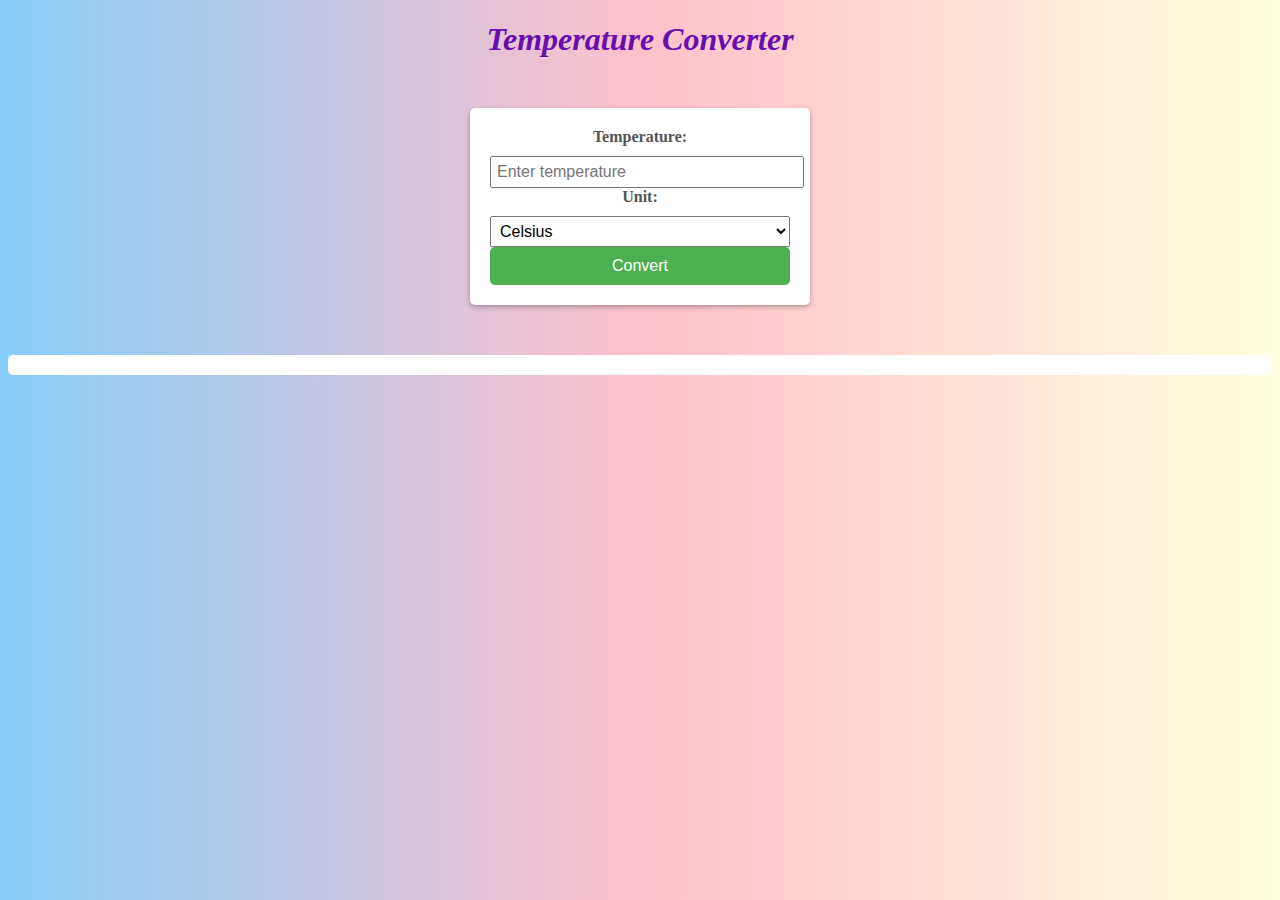
<file: oibsip_3/converter.html>
<!DOCTYPE html>
<html>
<head>
  <title>Temperature Converter</title>
  <style>
    body {
      font-family: Times New Roman, serif;
      background: linear-gradient(to right, #87CEFA, #FFC0CB, #FFFFE0);
      text-align: center;
    }

    h1 {
      color: #6A0DAD;
      font-family: "Flamenco", cursive;
      font-style: italic;
    }

    .converter {
      margin: 50px auto;
      width: 300px;
      padding: 20px;
      background-color: #fff;
      border-radius: 5px;
      box-shadow: 0 2px 5px rgba(0, 0, 0, 0.3);
    }

    label {
      display: block;
      margin-bottom: 10px;
      font-weight: bold;
      color: #555;
    }

    input[type="text"] {
      width: 100%;
      padding: 5px;
      font-size: 16px;
    }

    select {
      width: 100%;
      padding: 5px;
      font-size: 16px;
    }

    button {
      width: 100%;
      padding: 10px;
      font-size: 16px;
      background-color: #4CAF50;
      color: #fff;
      border: none;
      border-radius: 5px;
      cursor: pointer;
    }

    .result {
  margin-top: 20px;
  font-size: 24px; /* Increased font size */
  font-weight: bold;
  background-color: #fff;
  color: #00008B;
  padding: 10px;
  border-radius: 5px;
}

  </style>
</head>
<body>
  <h1>Temperature Converter</h1>
  <div class="converter">
    <label for="temperature">Temperature:</label>
    <input type="text" id="temperature" placeholder="Enter temperature" required>

    <label for="unit">Unit:</label>
    <select id="unit">
      <option value="celsius">Celsius</option>
      <option value="fahrenheit">Fahrenheit</option>
      <option value="kelvin">Kelvin</option>
    </select>

    <button onclick="convertTemperature()">Convert</button>
  </div>

  <div class="result" id="result"></div>

  <script>
    function convertTemperature() {
      var temperatureInput = document.getElementById("temperature").value;
      var unitInput = document.getElementById("unit").value;

      if (isNaN(temperatureInput)) {
        alert("Please enter a valid number for the temperature.");
        return;
      }

      var temperature = parseFloat(temperatureInput);
      var resultElement = document.getElementById("result");

      if (unitInput === "celsius") {
        var convertedTemperatureFahrenheit = (temperature * 9/5) + 32;
        var convertedTemperatureKelvin = temperature + 273.15;

        resultElement.innerHTML = "Converted Temperature:<br>"
          + "Fahrenheit: " + convertedTemperatureFahrenheit.toFixed(2) + " °F<br>"
          + "Kelvin: " + convertedTemperatureKelvin.toFixed(2) + " K";
      } else if (unitInput === "fahrenheit") {
        var convertedTemperatureCelsius = (temperature - 32) * 5/9;
        var convertedTemperatureKelvin = (temperature - 32) * 5/9 + 273.15;

        resultElement.innerHTML = "Converted Temperature:<br>"
          + "Celsius: " + convertedTemperatureCelsius.toFixed(2) + " °C<br>"
          + "Kelvin: " + convertedTemperatureKelvin.toFixed(2) + " K";
      } else if (unitInput === "kelvin") {
        var convertedTemperatureCelsius = temperature - 273.15;
        var convertedTemperatureFahrenheit = (temperature - 273.15) * 9/5 + 32;

        resultElement.innerHTML = "Converted Temperature:<br>"
          + "Celsius: " + convertedTemperatureCelsius.toFixed(2) + " °C<br>"
          + "Fahrenheit: " + convertedTemperatureFahrenheit.toFixed(2) + " °F";
      }
    }
  </script>
</body>
</html>
</file>
